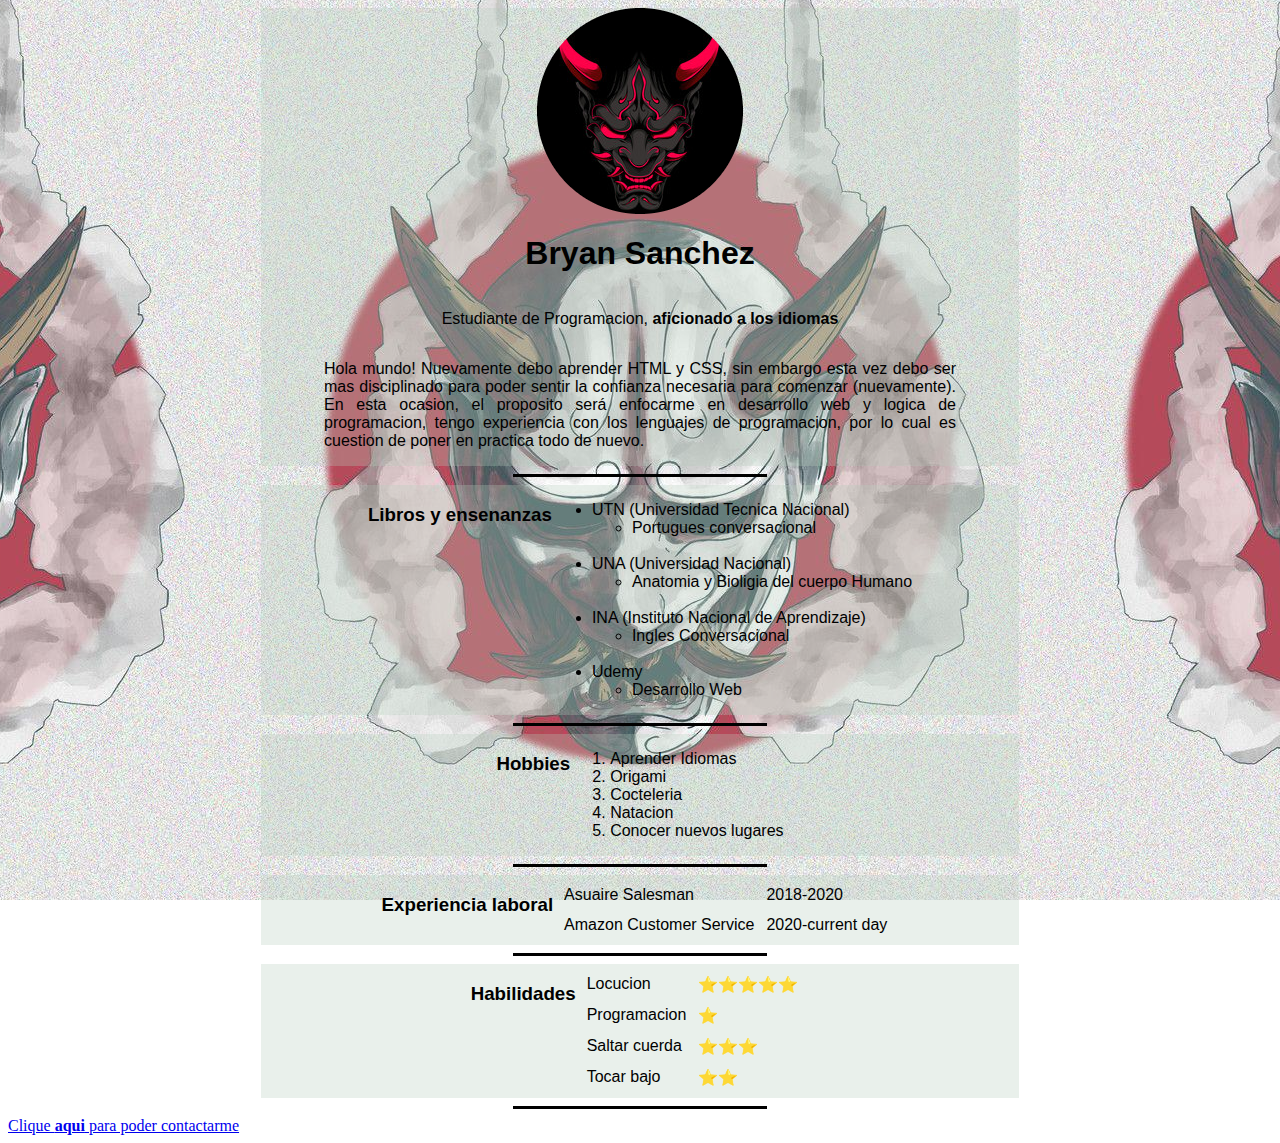
<file: Index.html>
<!DOCTYPE html>
<html lang="en">
<head>
    <meta charset="UTF-8">
    <title>Bryan's Personal Website</title>
    <link rel="stylesheet" type="text/css" href="Estilos/estilo.css"

</head> 
<body>
    <div>
        <img src="Images/Hannya.png" alt="BryanSP19">
    </div>
 <!-- 
     <div>
        <table cellspacing="16">
            <tr> 
                <td><h1>Bryan Sanchez</h1>
                    <p>Estudiante de Programacion, <strong>aficionado a los idiomas</strong></p>
                    <br>
                    <p>Hola mundo! Nuevamente debo aprender HTML y CSS, sin embargo esta vez debo ser mas disciplinado para poder sentir la confianza necesaria para comenzar (nuevamente). En esta ocasion, el proposito será enfocarme en desarrollo web y logica de programacion, tengo experiencia con los lenguajes de programacion, por lo cual es cuestion de poner en practica todo de nuevo.
                    </p></td>
            </tr>
</table>
    </div>
 -->
 <div>
    <h1>Bryan Sanchez</h1>
 </div>
    <div>
        <p id="prueba2">Estudiante de Programacion, <strong>aficionado a los idiomas</strong></p>
    </div>
    <div>   
    <p id="prueba">Hola mundo! Nuevamente debo aprender HTML y CSS, sin embargo esta vez debo ser mas disciplinado para poder sentir la confianza necesaria para comenzar (nuevamente). En esta ocasion, el proposito será enfocarme en desarrollo web y logica de programacion, tengo experiencia con los lenguajes de programacion, por lo cual es cuestion de poner en practica todo de nuevo.
    </p>
</div>

    <hr size="3" noshade color="black">
    <div>
        <h3>Libros y ensenanzas</h3>
        <ul>
            <li>UTN (Universidad Tecnica Nacional)
                <Ul>
                    <li>Portugues conversacional</li>
                </Ul>
                <br>
            </li>
            <li>UNA (Universidad Nacional)
                <ul>
                    <li>Anatomia y Bioligia del cuerpo Humano</li>
                </ul>
                <br>
            </li>
            <li>INA (Instituto Nacional de Aprendizaje)
                <ul>
                    <li>Ingles Conversacional</li>
                </ul>
                <br>
            </li>
            <li>Udemy
                <Ul>
                    <li>Desarrollo Web</li>
                </Ul>
            </li>
        </ul>
    </div>
    <hr size="3" nonshade color="black" />
    <div>
        <h3>Hobbies</h3>
        <ol type="1" start="1">
            <!--La diferencia de utilizar atributos a nivel de <ol> es que estos se van aplicar a todas las listas contenidas en el tag <ol>-->
            <li>Aprender Idiomas</li>
            <!--Si queremos hacer alguna modificacion a nivel de listas individuales utilizamos los atributos de <li> por ejemplo si utilizamos el atributo
            start en ol (<ol start="3">) pero en la lista ponemos value 4 (<li value="4") el IDE va a darle prioridad a start puesto que esta declarado a nivel global-->
            <li>Origami</li>
            <li>Cocteleria</li>
            <li>Natacion</li>
            <li>Conocer nuevos lugares</li>
        </ol>
    </div>
    <hr size="3" nonshade color="black">
    <div>
            <h3>Experiencia laboral</h3>
            <table cellspacing="10">
                <tr>
                    <td>Asuaire Salesman</td>
                    <td>2018-2020</td>
                </tr>
                <tr>
                    <td>Amazon Customer Service</td>
                    <td>2020-current day</td>
                </tr>        
            </table>
    </div>
        <hr size="3" nonshade color="black">
        <div>
        <h3>Habilidades</h3>
        <table cellspacing="10">
            <tr>
                <td>Locucion</td>
                <td>⭐⭐⭐⭐⭐</td>
            </tr>
            <tr>
                <td>Programacion</td>
                <td>⭐</td>
            </tr>
            <tr>
                <td>Saltar cuerda</td>
                <td>⭐⭐⭐</td>
            </tr>
            <tr>
                <td>Tocar bajo</td>
                <td>⭐⭐</td>
            </tr>
        
        </table>
        </div>
    
    <hr size="3" nonshade color="black">
    <a class= "contacto", href="Contact.html">Clique <strong>aqui</strong> para poder contactarme</a>

    
</body>
</html>
</file>
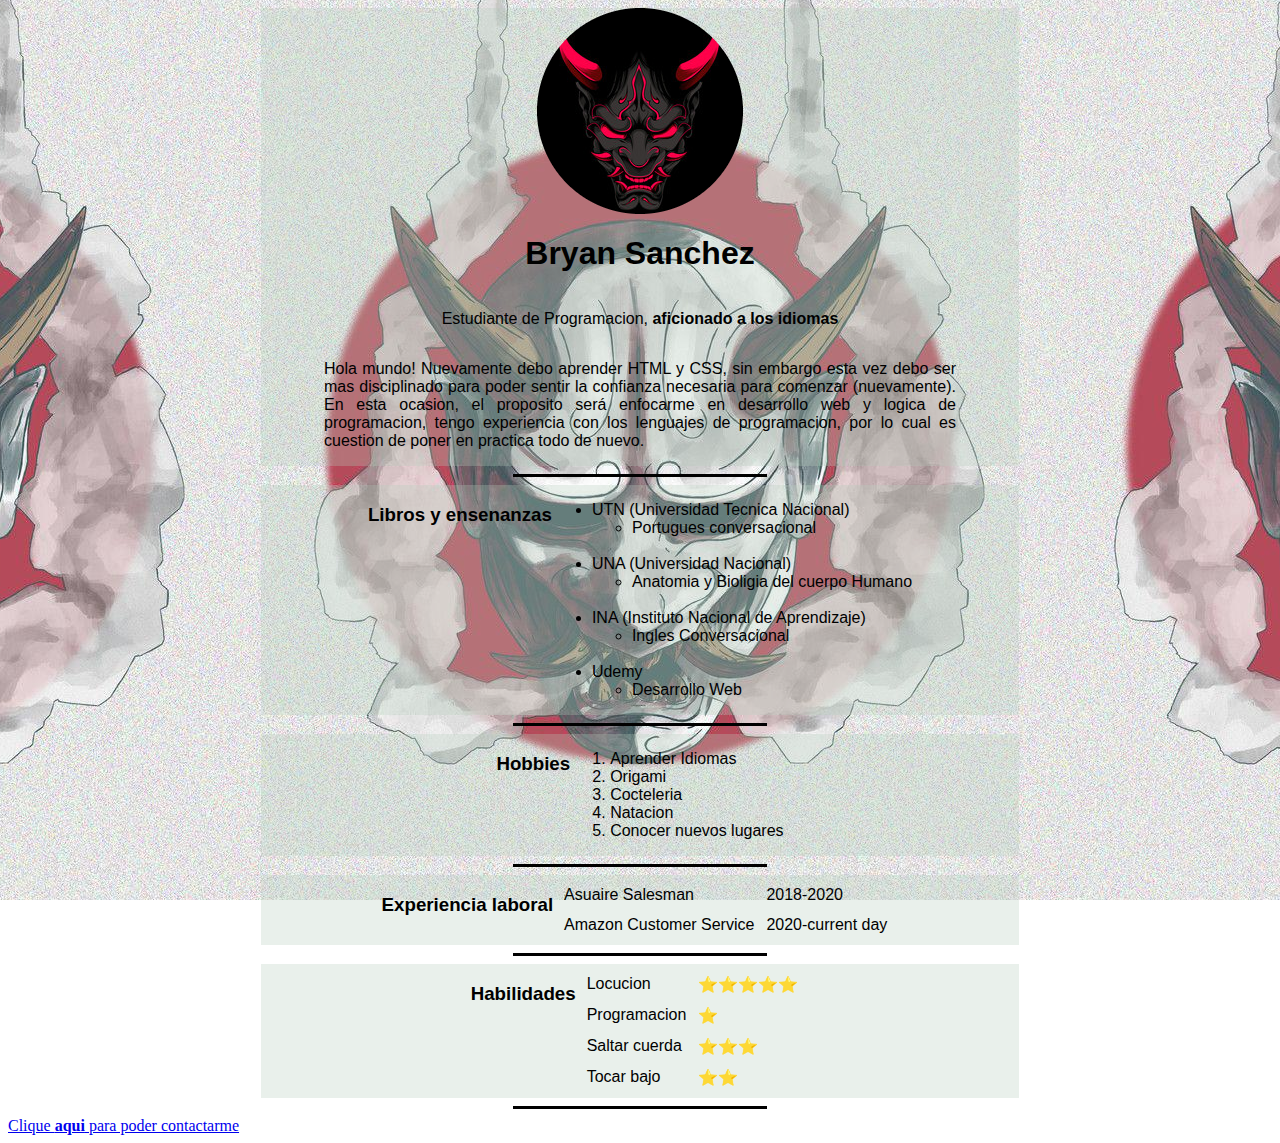
<file: index.html>
<!DOCTYPE html>
<html lang="en">
<head>
    <meta charset="UTF-8">
    <title>Bryan's Personal Website</title>
    <link rel="stylesheet" type="text/css" href="Estilos/estilo.css"

</head> 
<body>
    <div>
        <img src="Images/Hannya.png" alt="BryanSP19">
    </div>
 <!-- 
     <div>
        <table cellspacing="16">
            <tr> 
                <td><h1>Bryan Sanchez</h1>
                    <p>Estudiante de Programacion, <strong>aficionado a los idiomas</strong></p>
                    <br>
                    <p>Hola mundo! Nuevamente debo aprender HTML y CSS, sin embargo esta vez debo ser mas disciplinado para poder sentir la confianza necesaria para comenzar (nuevamente). En esta ocasion, el proposito será enfocarme en desarrollo web y logica de programacion, tengo experiencia con los lenguajes de programacion, por lo cual es cuestion de poner en practica todo de nuevo.
                    </p></td>
            </tr>
</table>
    </div>
 -->
 <div>
    <h1>Bryan Sanchez</h1>
 </div>
    <div>
        <p id="prueba2">Estudiante de Programacion, <strong>aficionado a los idiomas</strong></p>
    </div>
    <div>   
    <p id="prueba">Hola mundo! Nuevamente debo aprender HTML y CSS, sin embargo esta vez debo ser mas disciplinado para poder sentir la confianza necesaria para comenzar (nuevamente). En esta ocasion, el proposito será enfocarme en desarrollo web y logica de programacion, tengo experiencia con los lenguajes de programacion, por lo cual es cuestion de poner en practica todo de nuevo.
    </p>
</div>

    <hr size="3" noshade color="black">
    <div>
        <h3>Libros y ensenanzas</h3>
        <ul>
            <li>UTN (Universidad Tecnica Nacional)
                <Ul>
                    <li>Portugues conversacional</li>
                </Ul>
                <br>
            </li>
            <li>UNA (Universidad Nacional)
                <ul>
                    <li>Anatomia y Bioligia del cuerpo Humano</li>
                </ul>
                <br>
            </li>
            <li>INA (Instituto Nacional de Aprendizaje)
                <ul>
                    <li>Ingles Conversacional</li>
                </ul>
                <br>
            </li>
            <li>Udemy
                <Ul>
                    <li>Desarrollo Web</li>
                </Ul>
            </li>
        </ul>
    </div>
    <hr size="3" nonshade color="black" />
    <div>
        <h3>Hobbies</h3>
        <ol type="1" start="1">
            <!--La diferencia de utilizar atributos a nivel de <ol> es que estos se van aplicar a todas las listas contenidas en el tag <ol>-->
            <li>Aprender Idiomas</li>
            <!--Si queremos hacer alguna modificacion a nivel de listas individuales utilizamos los atributos de <li> por ejemplo si utilizamos el atributo
            start en ol (<ol start="3">) pero en la lista ponemos value 4 (<li value="4") el IDE va a darle prioridad a start puesto que esta declarado a nivel global-->
            <li>Origami</li>
            <li>Cocteleria</li>
            <li>Natacion</li>
            <li>Conocer nuevos lugares</li>
        </ol>
    </div>
    <hr size="3" nonshade color="black">
    <div>
            <h3>Experiencia laboral</h3>
            <table cellspacing="10">
                <tr>
                    <td>Asuaire Salesman</td>
                    <td>2018-2020</td>
                </tr>
                <tr>
                    <td>Amazon Customer Service</td>
                    <td>2020-current day</td>
                </tr>        
            </table>
    </div>
        <hr size="3" nonshade color="black">
        <div>
        <h3>Habilidades</h3>
        <table cellspacing="10">
            <tr>
                <td>Locucion</td>
                <td>⭐⭐⭐⭐⭐</td>
            </tr>
            <tr>
                <td>Programacion</td>
                <td>⭐</td>
            </tr>
            <tr>
                <td>Saltar cuerda</td>
                <td>⭐⭐⭐</td>
            </tr>
            <tr>
                <td>Tocar bajo</td>
                <td>⭐⭐</td>
            </tr>
        
        </table>
        </div>
    
    <hr size="3" nonshade color="black">
    <a class= "contacto", href="Contact.html">Clique <strong>aqui</strong> para poder contactarme</a>

    
</body>
</html>
</file>
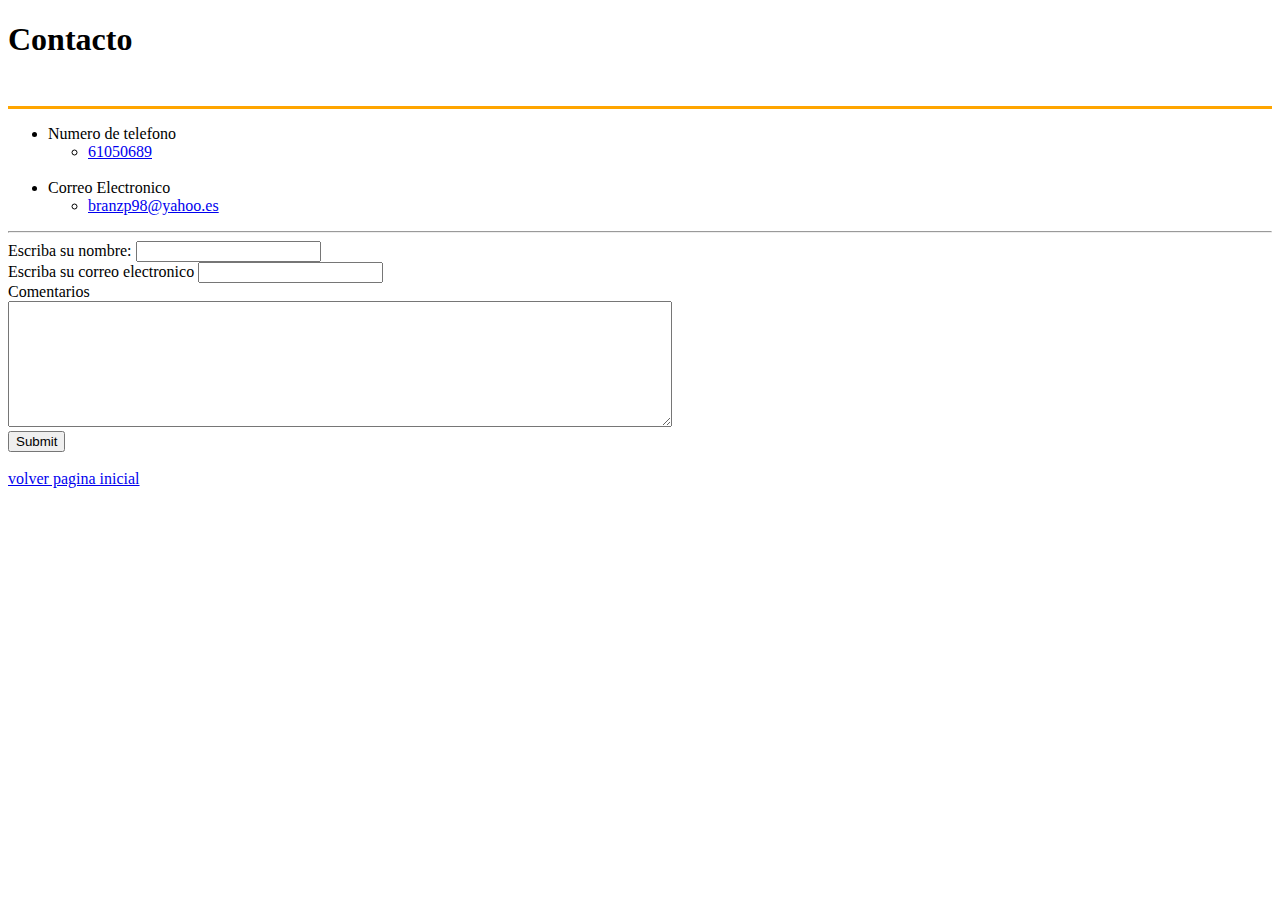
<file: Contact.html>
<!DOCTYPE html>
<html lang="en">
<!--Para ordenar codigo combinacion teclas Shift + Alt + F-->

<head>
    <meta charset="UTF-8">
    <title>Contact me</title>

</head>

<body>
    <h1>Contacto</h1>
    <br />
    <hr size="3" nonshade color="orange" />
    <ul>
        <li>Numero de telefono
            <ul>
                <li><a href="https://wa.me/+50661010183">61050689</a></li>
            </ul>
        </li>
        <br />
        <li>Correo Electronico</li>
        <ul>
            <li><a href="mailto:informacion@ina.ac.cr">branzp98@yahoo.es</a></li>
        </ul>

    </ul>
    <hr>
    <!--En el atributo Name, identificamos los elementos, mas tarde ayudara en POO-->
    <form action="mailto:" method="post" enctype="text/plain">
        <label>Escriba su nombre:</label>
        <input type="text" name="suNombre">
        <br>
        <label> Escriba su correo electronico</label>
        <input type="email" name="suCorreo">
        <br>
        <label>Comentarios</label><br>
        <textarea name="suComentario" rows="8" cols="80"></textarea>
        <br>
        <input type="submit">
    </form>
    <br>
    <a href="Index.html">volver pagina inicial</a>
    <br>
</body>

</html>
</file>
<file: Estilos/estilo.css>
body {
    background: #333333;  /* fallback for old browsers */
    background: -webkit-linear-gradient(to right, #dd1818, #333333);  /* Chrome 10-25, Safari 5.1-6 */
    background: linear-gradient(to right, #dd1818, #333333); /* W3C, IE 10+/ Edge, Firefox 16+, Chrome 26+, Opera 12+, Safari 7+ */
    background-image: url("../Images/hannyawall2.jpg");
    background-attachment: fixed;
    background-position: center;
}
div {
    width: 50%;
    display: flex;
    justify-content: center;
    margin-left: 20%;
    margin-right: 20%;
    padding-left: 5%;
    padding-right: 5%;
    font-family: 'Gill Sans', 'Gill Sans MT', Calibri, 'Trebuchet MS', sans-serif;
    font-size: medium;
    background-color: rgba(182, 204, 188,0.3);
  }
  #prueba {
    font-family: 'Gill Sans', 'Gill Sans MT', Calibri, 'Trebuchet MS', sans-serif;
    text-align: justify;

  }

  #prueba2 {
    font-family: 'Gill Sans', 'Gill Sans MT', Calibri, 'Trebuchet MS', sans-serif;
  }
  
  hr {
    max-inline-size: 20%;
    
  }

  .contacto:hover {
    color: #e30715;
    background-color: black;
  }
</file>
